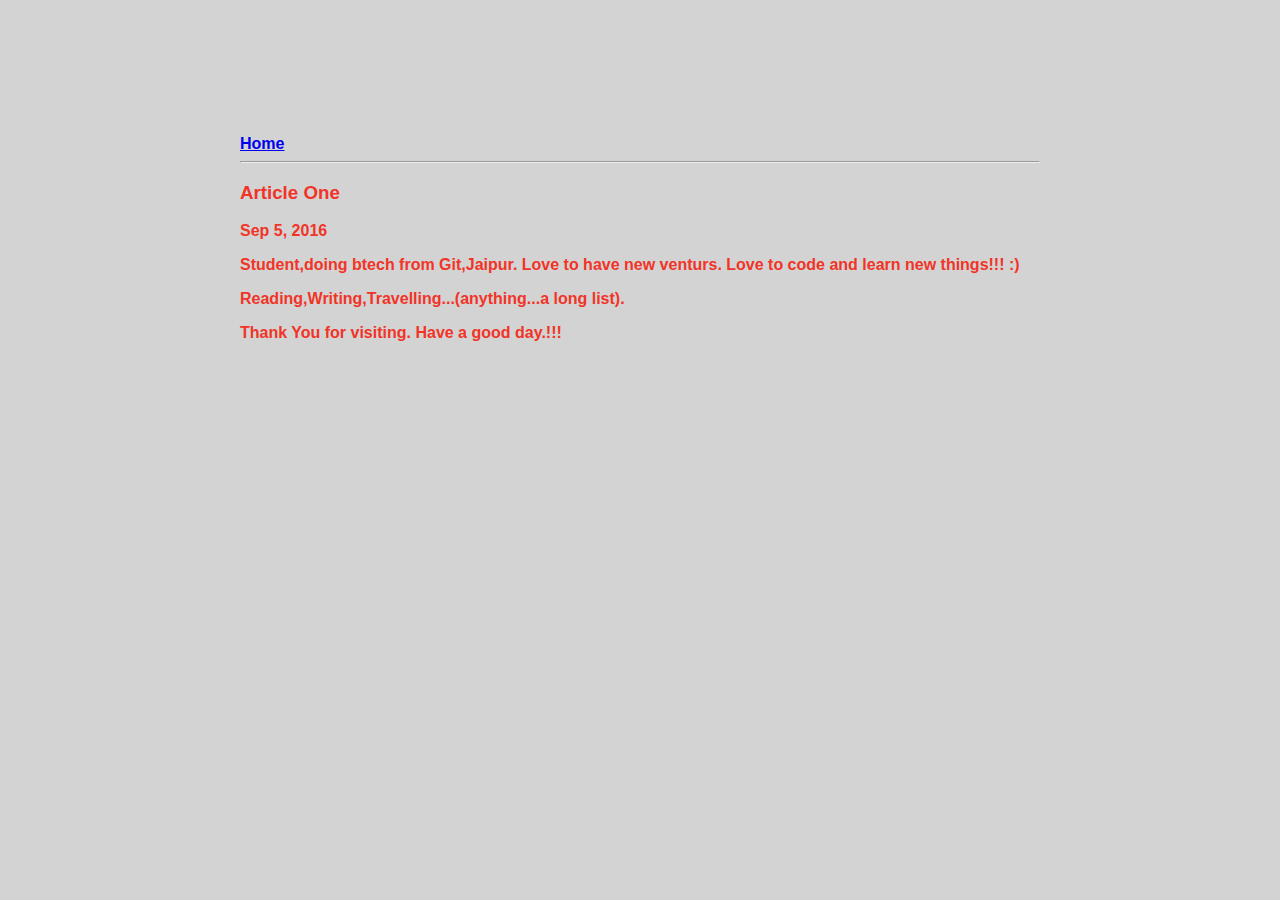
<file: ui/article-one.html>
<html>
<head>
    <title>
      Article One | Arushi Gaur  
      </title>
      <meta name="viewpart" content="width-device-width , inital scale-1"/>
      <link href="/ui/style.css" rel="stylesheet" />
     
      
</head> 
    <body background = "http://1.bp.blogspot.com/_0FF4_ibADyw/TOihWR-poUI/AAAAAAAAAXY/-wmGw0qzuBM/s1600/JDiesta_CoffeeGirlSketch.jpg">
        <div class="container">
            <div>
            
            <a href="/"> Home</a>
        </div>
        <hr/>
        <h3>
            Article One
             </h3>
             <div>
                 Sep 5, 2016
             </div>
             <div>
                 <p>
                     Student,doing btech from Git,Jaipur.
                     Love to have new venturs.
                     Love to code and learn new things!!! :)
                     </p>
                     <p>
                         Reading,Writing,Travelling...(anything...a long list).
                     </p>
                     <p>
                         Thank You for visiting.
                         Have a good day.!!!
                     </p>
             </div>
             </div>
    </body>
</html>
</file>
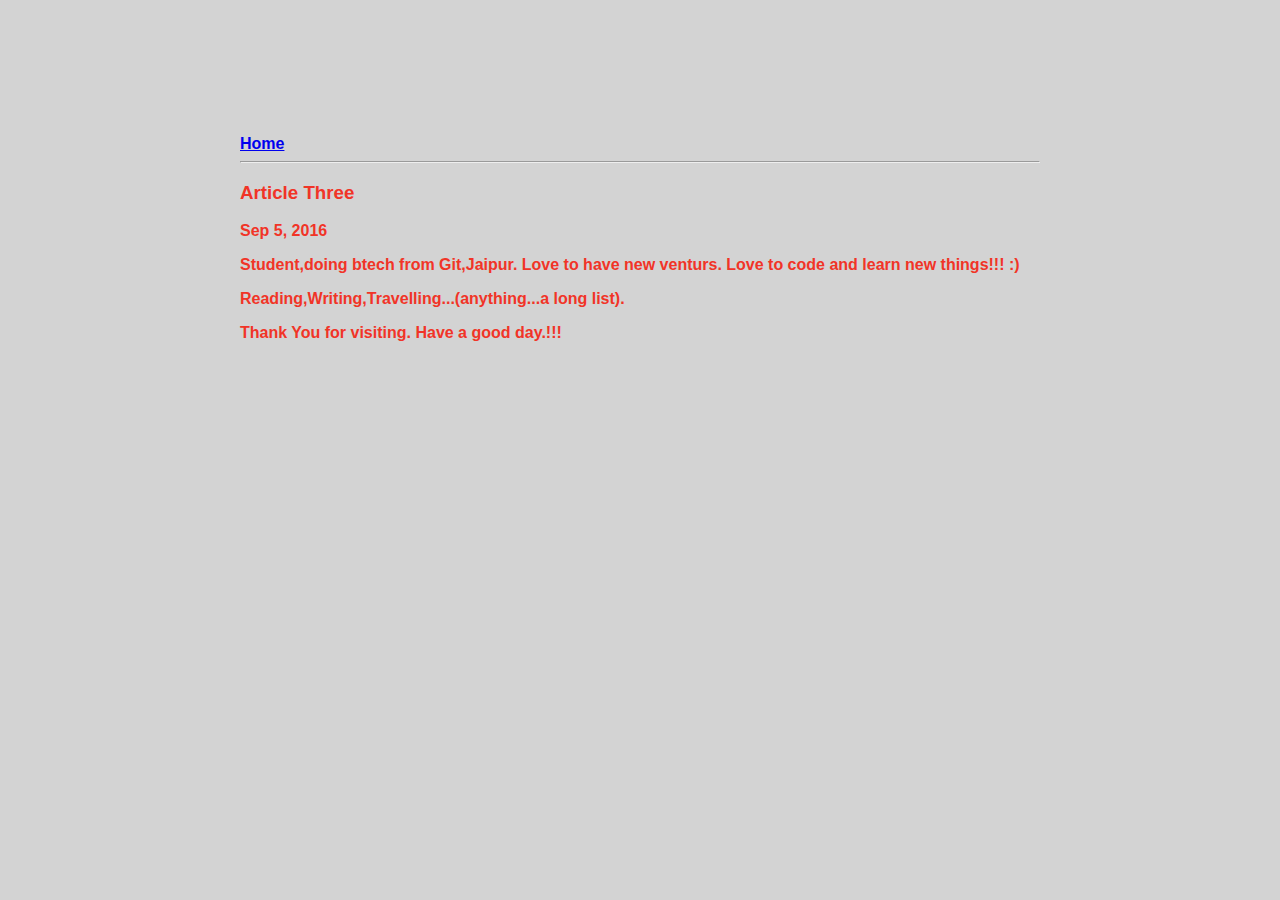
<file: ui/article-three.html>
<html>
<head>
    <title>
      Article Three | Arushi Gaur  
      </title>
      <meta name="viewpart" content="width-device-width , inital scale-1"/>
      <link href="/ui/style.css" rel="stylesheet" />
</head> 
    <body>
    <div class="container">
        <div>
            
            <a href="/"> Home</a>
        </div>
        <hr/>
        <h3>
            Article Three
             </h3>
             <div>
                 Sep 5, 2016
             </div>
             <div>
                 <p>
                     Student,doing btech from Git,Jaipur.
                     Love to have new venturs.
                     Love to code and learn new things!!! :)
                     </p>
                     <p>
                         Reading,Writing,Travelling...(anything...a long list).
                     </p>
                     <p>
                         Thank You for visiting.
                         Have a good day.!!!
                     </p>
             </div>
             </div>
    </body>
</html>
</file>
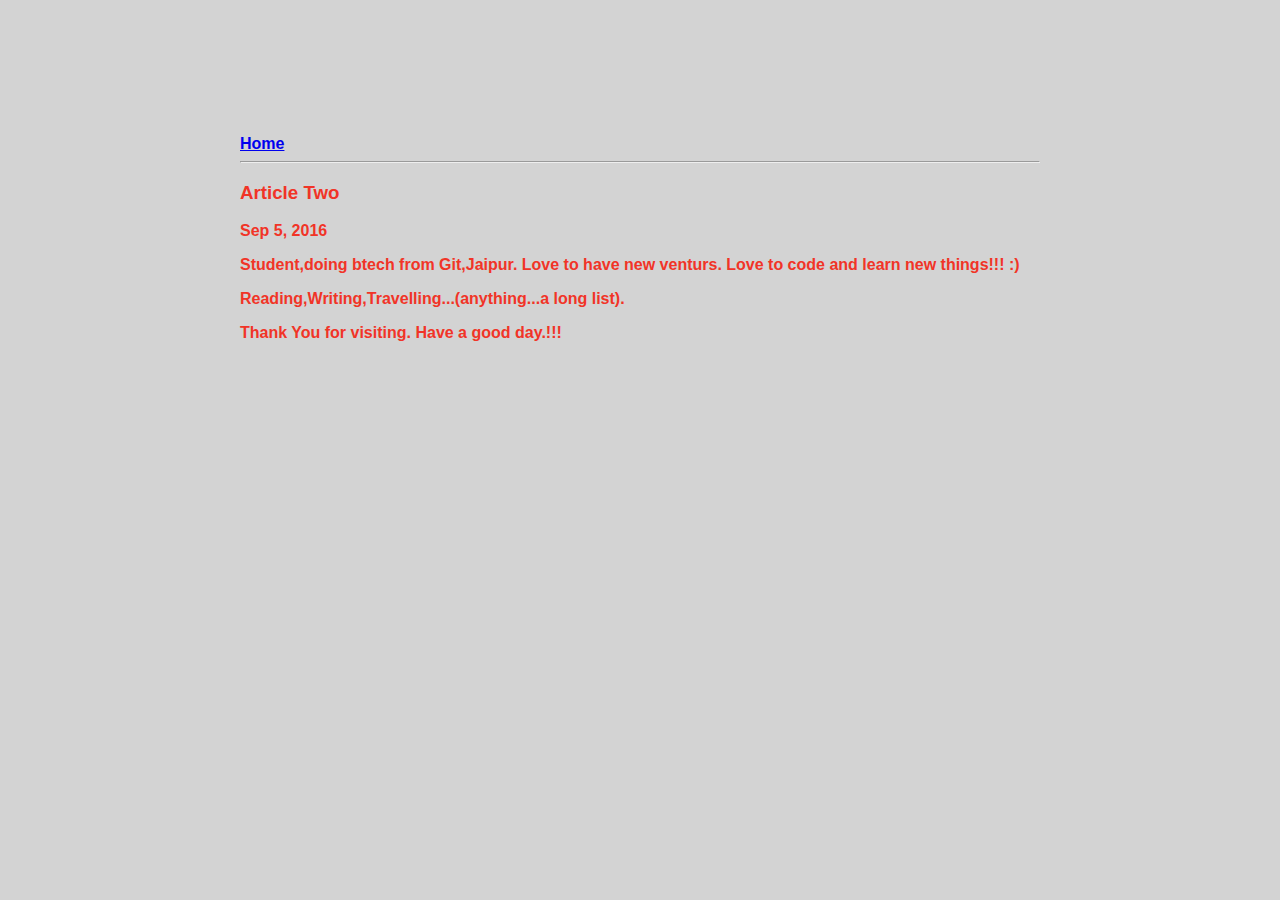
<file: ui/article-two.html>
<html>
<head>
    <title>
      Article Two | Arushi Gaur  
      </title>
      <meta name="viewpart" content="width-device-width , inital scale-1"/>
    <link href="/ui/style.css" rel="stylesheet" />
</head> 
    <body>
        <div class="container">
        <div>
            
            <a href="/"> Home</a>
        </div>
        <hr/>
        <h3>
            Article Two
             </h3>
             <div>
                 Sep 5, 2016
             </div>
             <div>
                 <p>
                     Student,doing btech from Git,Jaipur.
                     Love to have new venturs.
                     Love to code and learn new things!!! :)
                     </p>
                     <p>
                         Reading,Writing,Travelling...(anything...a long list).
                     </p>
                     <p>
                         Thank You for visiting.
                         Have a good day.!!!
                     </p>
             </div>
             </div>
    </body>
</html>
</file>
<file: ui/style.css>
body {
    font-family: sans-serif;
    background-color: lightgrey;
    margin-top: 75px;
}

.center {
    text-align: center;
}

.text-big {
    font-size: 300%;
}

.bold {
    font-weight: bold;
}

.img-medium {
    height: 200px;
}
 .container {
              max-width: 800px;
    margin: 0 auto;
    color: rgb(241, 52, 39);
    font-family: sans-serif;
    padding-top: 60px;
    padding-left: 20px;
    padding-right: 20px;
    font-weight: bold;
          
      }
</file>
